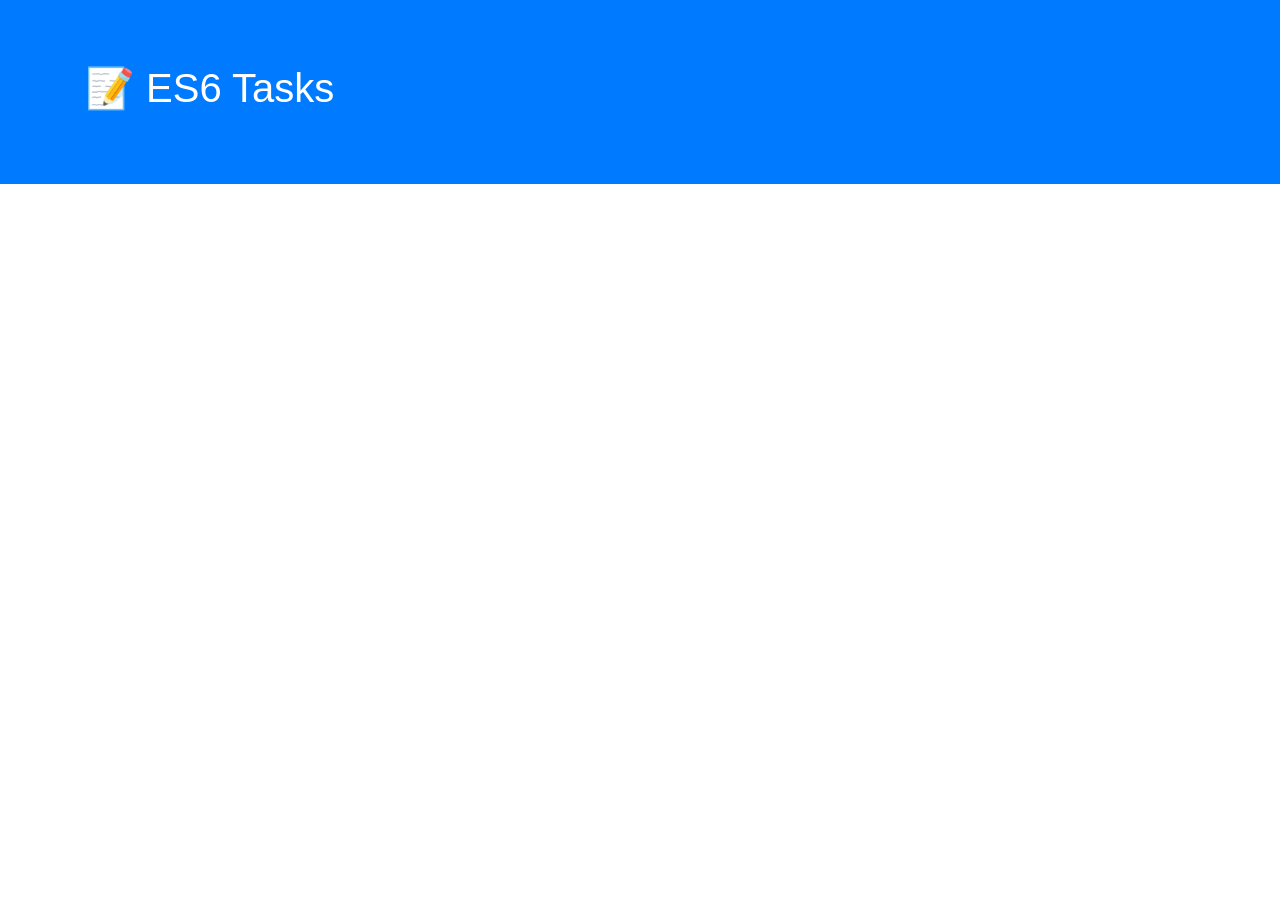
<file: es6/index.html>
<!DOCTYPE html>
<html lang="en">

<head>
    <meta charset="UTF-8">
    <meta name="viewport" content="width=device-width, initial-scale=1.0">
    <meta http-equiv="X-UA-Compatible" content="ie=edge">
    <title>ES6 Demo</title>
    <link rel="stylesheet" href="https://maxcdn.bootstrapcdn.com/bootstrap/4.0.0-beta.2/css/bootstrap.min.css" integrity="sha384-PsH8R72JQ3SOdhVi3uxftmaW6Vc51MKb0q5P2rRUpPvrszuE4W1povHYgTpBfshb"
        crossorigin="anonymous">
    <style>
        #app li {
            cursor: pointer;
        }

        .done {
            text-decoration: line-through;
            color: #999;
        }
    </style>
</head>

<body>
    <header class="jumbotron jumbotron-fluid bg-primary text-white">
        <div class="container">
            <h1>📝 ES6 Tasks</h1>
        </div>
    </header>
    <main>
        <div id="app" class="container">
        </div>
    </main>
    <script src="src/index.js"></script>
</body>

</html>
</file>
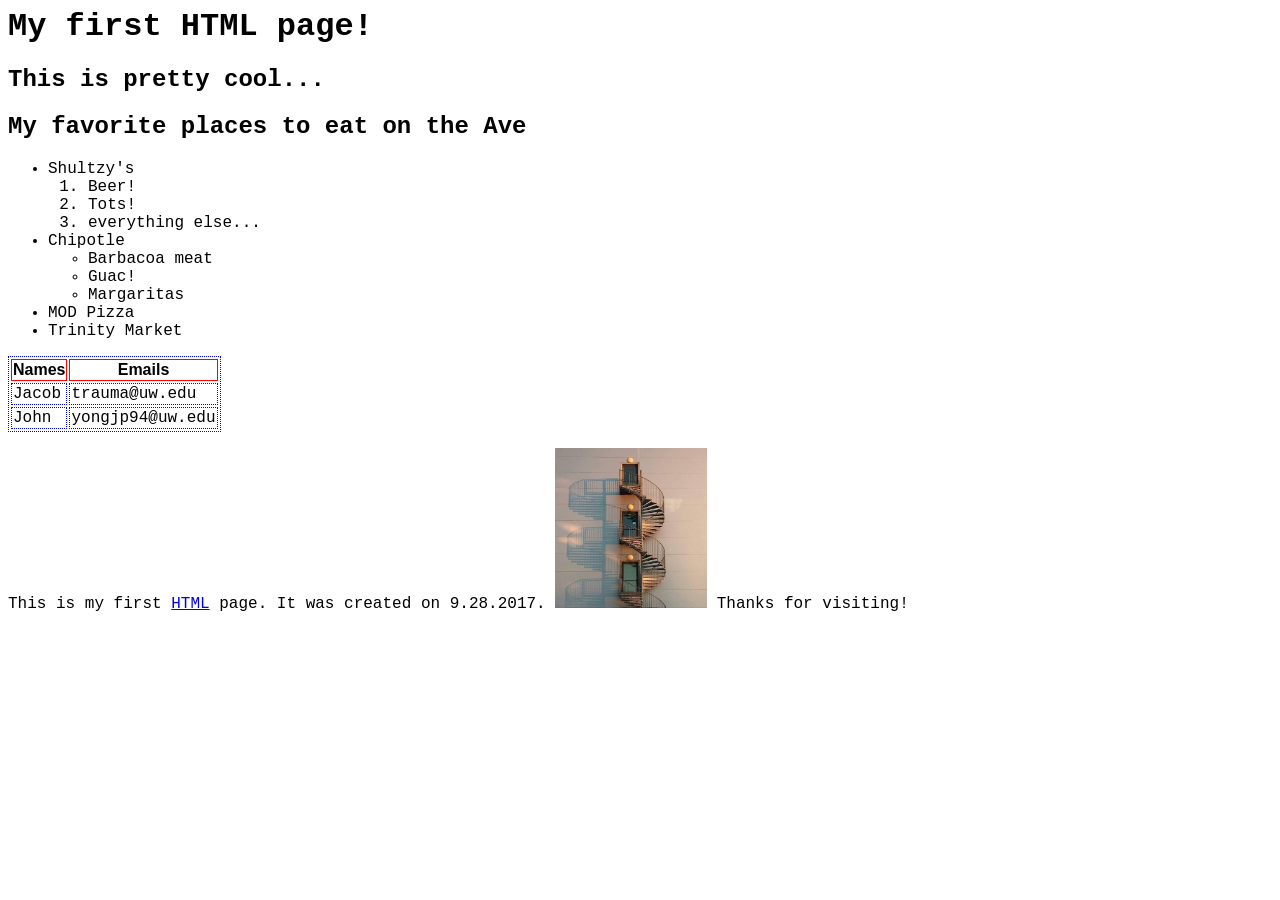
<file: htmlcss/index.html>
<!DOCTYPE>
<html lang="en">
<head>
  <meta charset="UTF-8">
  <title>My first HTML page</title>
  <link rel="stylesheet" href="css/style.css">
</head>
<body>
  <h1>My first HTML page!</h1>
  <h2>This is pretty cool...</h2>
  <h2>My favorite places to eat on the Ave</h2>
  <!-- This is an HTML comment. It can be used over 
    multiple lines. The start tag is <!-- and the closing tag is -->
  <!-- This is an Unordered List, or UL for short. It has some Ordered Lists, or OL for short, as children. -->
  <ul>
    <li>Shultzy's
      <ol>
        <li>Beer!</li>
        <li>Tots!</li>
        <li>everything else...</li>
      </ol>
    </li>
    <li>Chipotle
      <ul>
        <li>Barbacoa meat</li>
        <li>Guac!</li>
        <li>Margaritas</li>
      </ul>
    </li>
    <li>MOD Pizza</li>
    <li>Trinity Market</li>
  </ul>
  <table>
      <tr>
        <th>Names</th>
        <th>Emails</th>
      </tr>
      <tr>
        <td>Jacob</td>
        <td>trauma@uw.edu</td>
      </tr>
      <tr>
        <td>John</td>
        <td>yongjp94@uw.edu</td>
      </tr>
    </table>
      <p>This is my first <a href="https://github.com/info343c-a17/info343-in-class.git">HTML</a> page. It was created on 9.28.2017. <img src="img/staircase.jpg" /> Thanks for visiting!</p>
    </li>
    
  </ul>
</body>
</html>
</file>
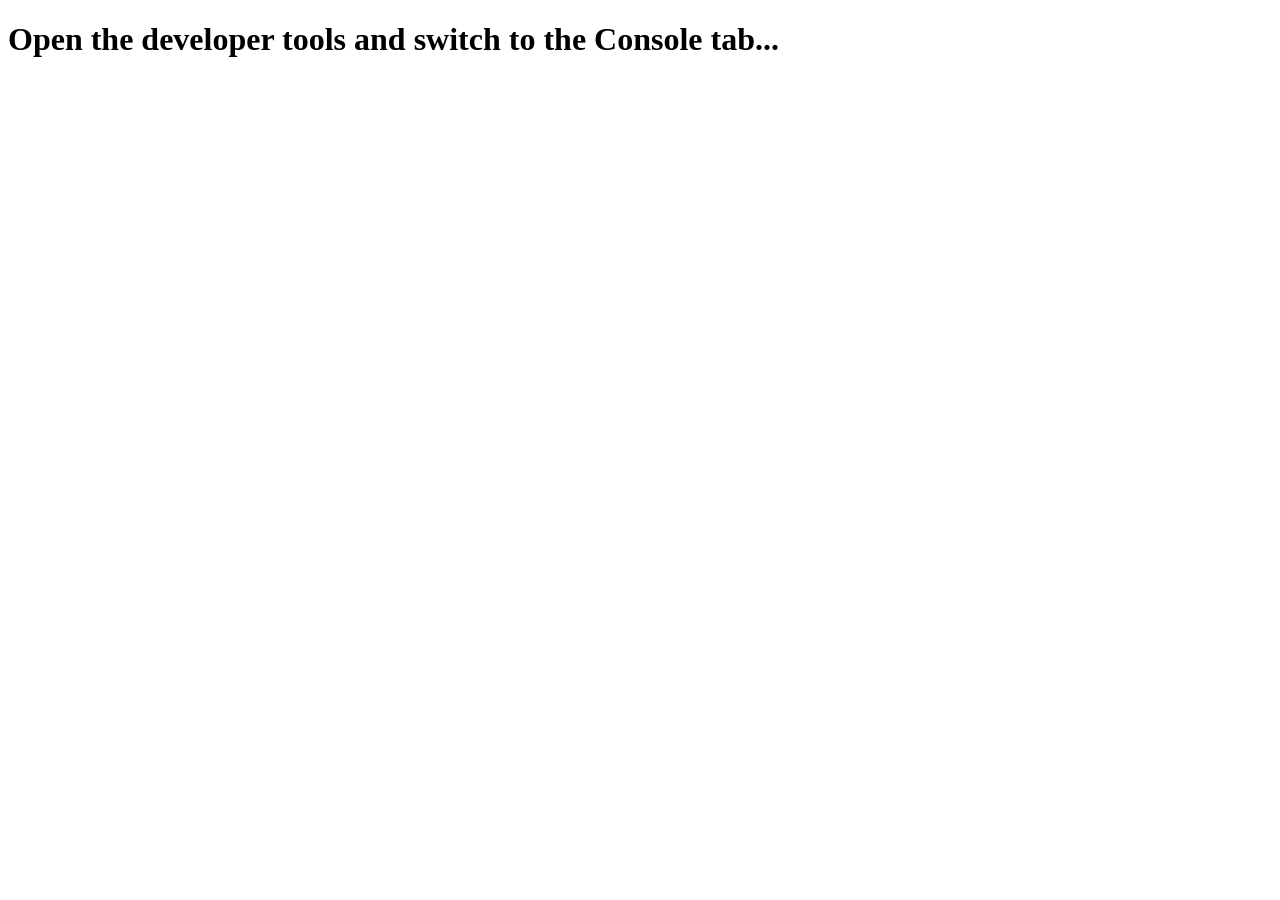
<file: javascript/index.html>
<!DOCTYPE html>
<html lang="en">
<head>
    <meta charset="UTF-8">
    <meta name="viewport" content="width=device-width, initial-scale=1.0">
    <meta http-equiv="X-UA-Compatible" content="ie=edge">
    <title>Welcome to JavaScript!</title>
    <link rel="icon" href="img/page-icon.png">
</head>
<body>
    <h1>Open the developer tools and switch to the Console tab...</h1>
    <script src="js/index.js"></script>
</body>
</html>
</file>
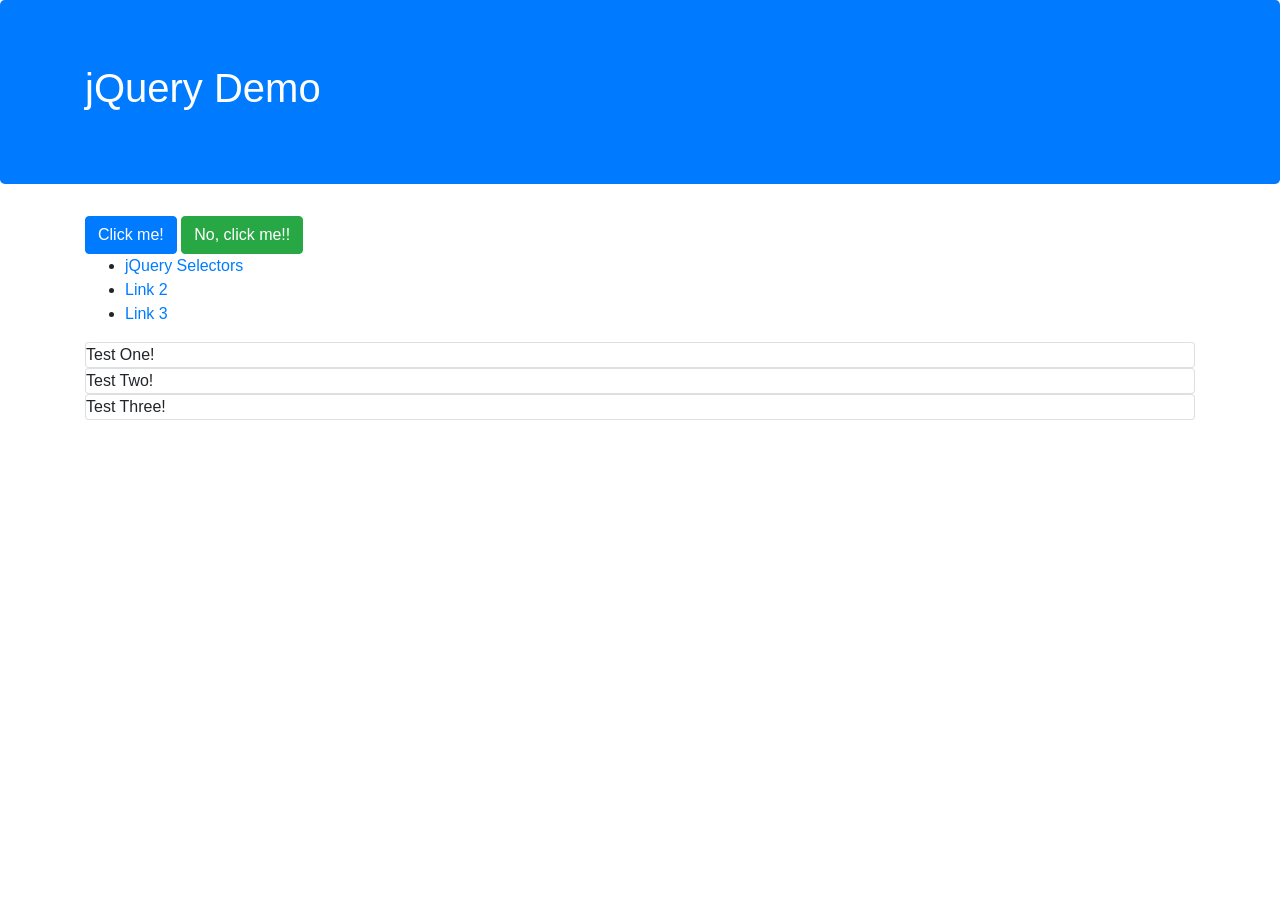
<file: jquery/index.html>
<!DOCTYPE html>
<html lang="en">
<head>
    <meta charset="UTF-8">
    <meta name="viewport" content="width=device-width, initial-scale=1.0">
    <meta http-equiv="X-UA-Compatible" content="ie=edge">
    <title>jQuery Demo</title>
    <link rel="stylesheet" href="https://maxcdn.bootstrapcdn.com/bootstrap/4.0.0-beta.2/css/bootstrap.min.css" integrity="sha384-PsH8R72JQ3SOdhVi3uxftmaW6Vc51MKb0q5P2rRUpPvrszuE4W1povHYgTpBfshb" crossorigin="anonymous">
</head>
<body>
    <header class="jumbotron jumbtron-fluid bg-primary text-white">
        <div class="container">
            <h1>jQuery Demo</h1>
        </div>
    </header>

    <main class="container">
        <button class="btn btn-primary" type="button" name="clicker">Click me!</button>
        <button class="btn btn-success" type="button" name="alternate">No, click me!!</button>
        <ul>
            <li><a href="https://www.w3schools.com/jquery/trysel.asp">jQuery Selectors</a></li>
            <li><a href="http://www.google.com">Link 2</a></li>
            <li><a href="http://www.google.com">Link 3</a></li>
        </ul>
        <div id="test1" class="card">Test One!</div>
        <div id="test2" class="card">Test Two!</div>
        <div id="test3" class="card">Test Three!</div>
    </main>

    <!-- jQuery library -->
    <!-- The integrity and crossorigin attributes are used for Subresource Integrity (SRI) checking. 
        This allows browsers to ensure that resources hosted on third-party servers have not been tampered with. 
        Use of SRI is recommended as a best-practice, whenever libraries are loaded from a third-party source. 
        Read more at srihash.org -->
    <script
    src="https://code.jquery.com/jquery-3.2.1.min.js"
    integrity="sha256-hwg4gsxgFZhOsEEamdOYGBf13FyQuiTwlAQgxVSNgt4="
    crossorigin="anonymous"></script>

    <!-- our script -->
    <script src="js/index.js"></script>
</body>
</html>
</file>
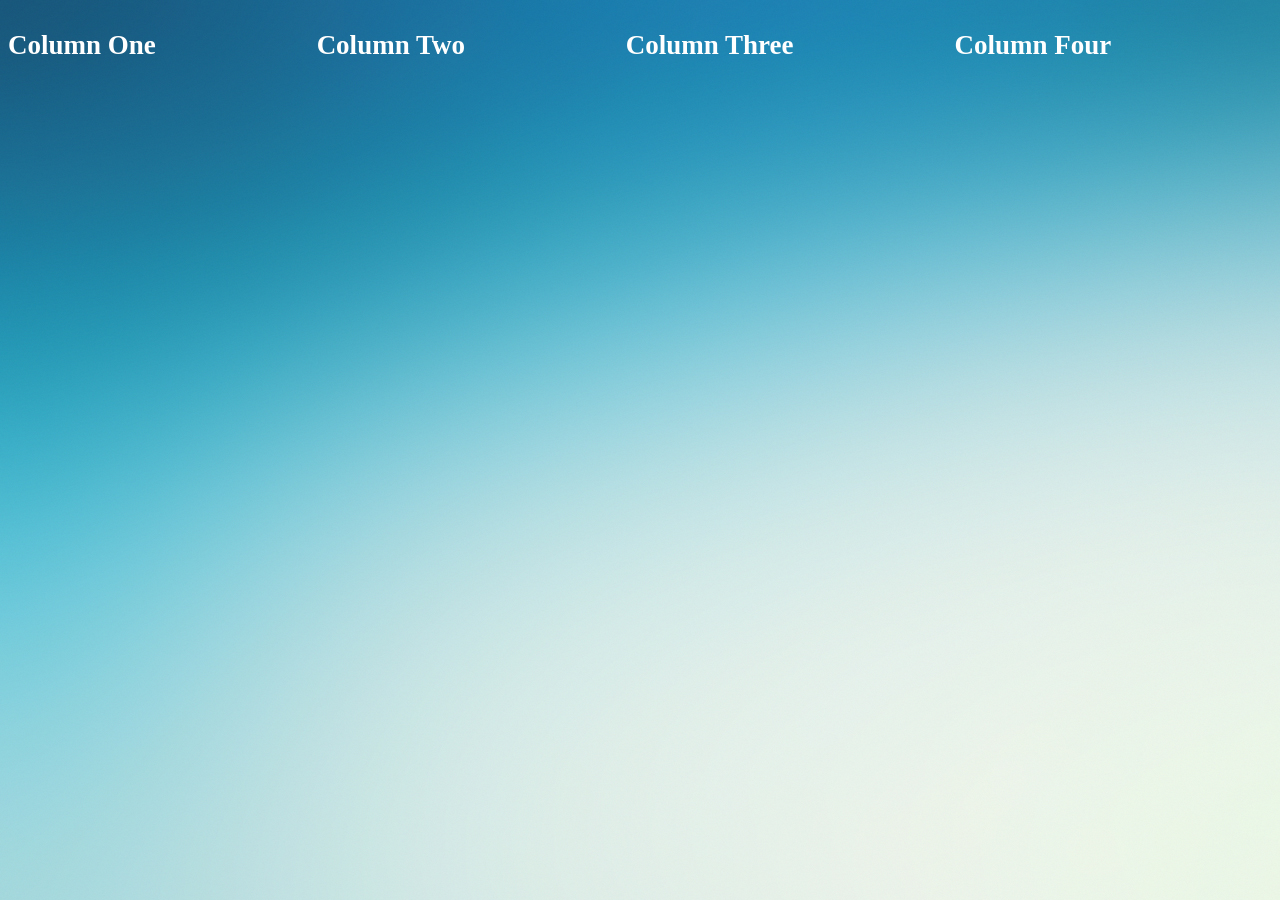
<file: responsive/index.html>
<!DOCTYPE html>
<html lang="en">
<head>
    <meta charset="UTF-8">
    <meta name="viewport" content="width=device-width, initial-scale=1.0">
    <meta http-equiv="X-UA-Compatible" content="ie=edge">
    <title>Responsive CSS</title>
    <link rel="stylesheet" href="css/style.css">
</head>
<body>
    <div class="row">
        <div class="col">
            <h2>Column One</h2>
        </div>
        <div class="col">
            <h2>Column Two</h2>
        </div>
        <div class="col">
            <h2>Column Three</h2>
        </div>
        <div class="col">
            <h2>Column Four</h2>
        </div>
    </div>
</body>
</html>
</file>
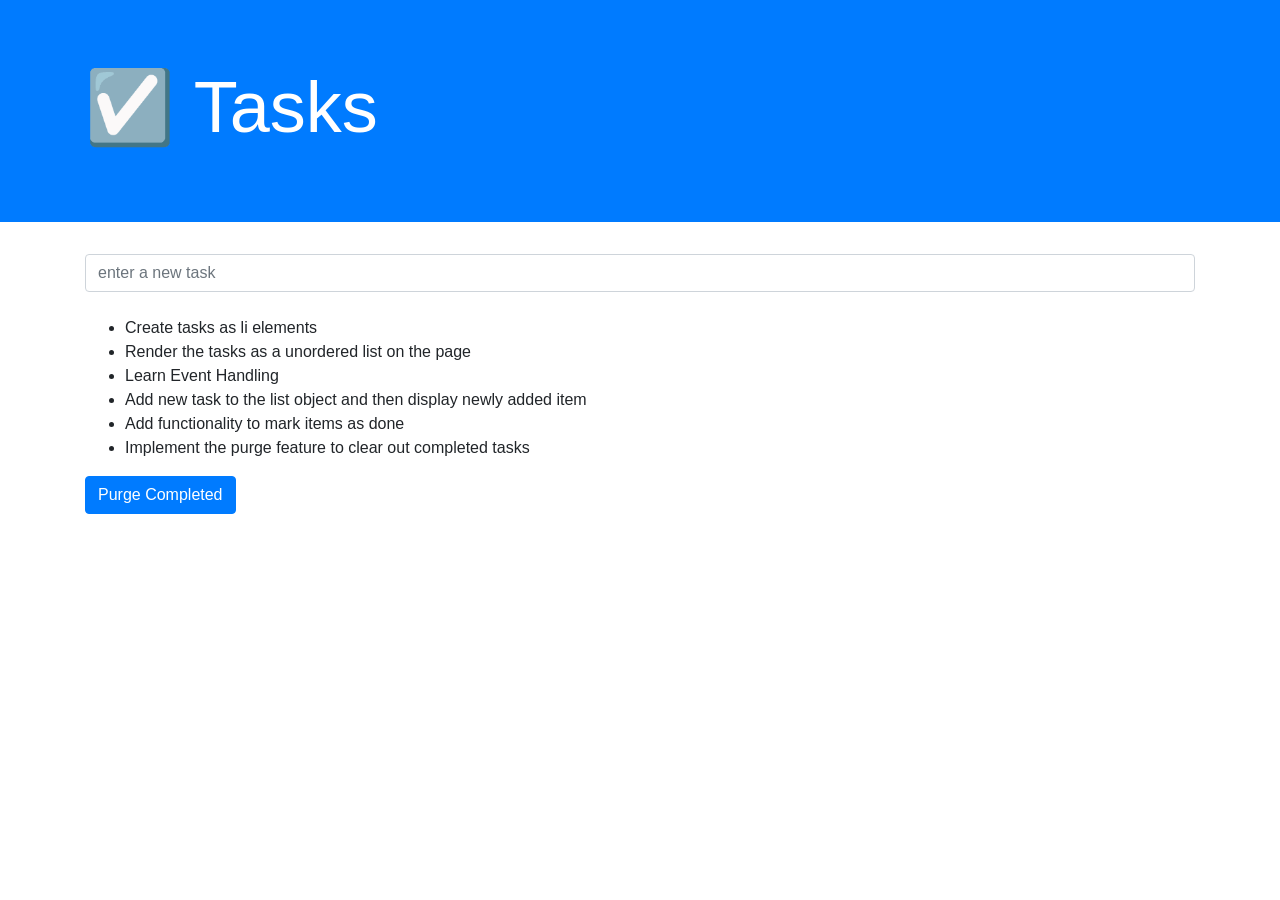
<file: tasks/index.html>
<!DOCTYPE html>
<html lang="en">

<head>
    <meta charset="UTF-8">
    <meta name="viewport" content="width=device-width, initial-scale=1.0">
    <meta http-equiv="X-UA-Compatible" content="ie=edge">
    <title>Tasks Demo</title>
    <link rel="stylesheet" href="https://maxcdn.bootstrapcdn.com/bootstrap/4.0.0-beta.2/css/bootstrap.min.css" integrity="sha384-PsH8R72JQ3SOdhVi3uxftmaW6Vc51MKb0q5P2rRUpPvrszuE4W1povHYgTpBfshb"
        crossorigin="anonymous">
    <style>
        .tasks li {
            cursor: pointer;
        }

        .done {
            text-decoration: line-through;
            color: #999;
        }
        .done::after {
            content: " ✔️";
        }

        .purged {
            animation-duration: 3s;
            animation-name: purged;
        }

        @keyframes purged {
            from { color: red; }

            to { color: white; }
        }
    </style>
</head>

<body>
    <header class="jumbotron jumbotron-fluid bg-primary text-white">
        <div class="container">
            <h1 class="display-3">☑️ Tasks</h1>
        </div>
    </header>
    <main>
        <div class="container">
            <section>
                <form action="#" id="new-task-form">
                    <input type="text" class="form-control" id="new-task-title" placeholder="enter a new task">
                </form>
            </section>

            <section class="pt-4">
                <ul class="tasks">
                    <!-- TODO: dynamically add <li> elements for each task -->
                    No tasks yet...
                </ul>

                <p>
                    <button id="purge" class="btn btn-primary">Purge Completed</button>
                </p>
            </section>
        </div>
    </main>
    <script src="js/index.js"></script>
</body>

</html>
</file>
<file: htmlcss/css/style.css>
/* This is a CSS comment. It starts with the /* and end with */

html {
    /* This is the font-family style, which allows you to choose specific fonts. 
    Notice how it falls back to more common fonts if the initial font (far left) is unavailable in the broswer that accesses this page. */
    font-family: 'Courier New', Courier, monospace;
}

table, th, td {
    border-width: 1px;
    border-style: solid;
    border-color: red;
    
    /* The following CSS style will override the style above, but it comes last. That's a feature of CSS */
    /* You'll also note that this is a simplified, shorthand version of the above. 
    It does the same thing, but with less typing overall. 
    There are lots of shortcuts like this in web programming. 
    Did you notice that you can do multiline comments this way? */
    border: 1px dotted blue;
}

th {
    border: 1px solid red;
    font-family: sans-serif;
}

img {
    /* Here I am using CSS to modify the size of this image. 
    This is fine for small changes, but not great 
    as the browser still has to load the entire image 
    and then "moosh" it down. Moosh is the technical term. */
    height: 10rem;
}
</file>
<file: responsive/css/style.css>
/* these rules apply to _all_ screen sizes */
body {
    background-color: #62E8FF; /* background color on small screens */
    font-size: 16px;                   /* default font size is 16 pixels */
}

/* no flexbox by default... */

@media (min-width: 768px) {
    /* these rules apply _only_ to screens 768 pixels and wider */

    body {
        background-image: url("../img/background.jpg");   /* use background image on larger screens */
        font-size: 18px;              /* increase font size to 18 pixels on larger screens */
        color: rgb(255, 255, 255);
    }

    .mobile-call-icon {
        display: none;                /* hide mobile call icon */
    }

    .phone-number {
        display: inline;              /* show the textual telephone number */
    }

    /* on screens 768px and wider, make the .row element a flexbox */
    .row {
        display: flex;
    }
    /* and make the .col elements grow to consume the row width */
    .col {
        flex-grow: 1;
    }
}

@media (min-width: 1600px) {
    body{
        background-color: rgb(0, 55, 224);
        background-image: url();
    }

    .col {
        background-color: rgba(255, 255, 255,.5);
    }


}
</file>
